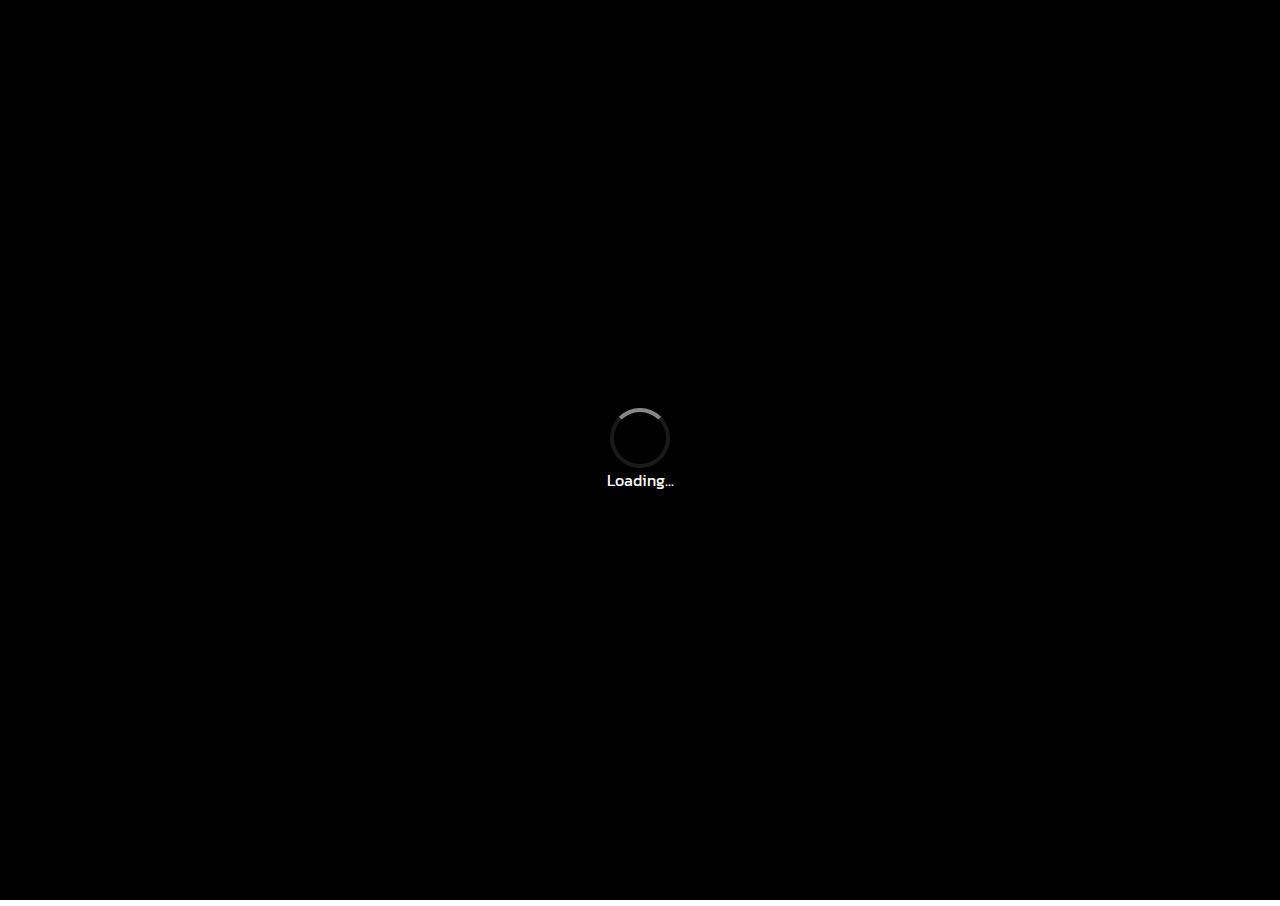
<file: index.html>
<!DOCTYPE html>
<html lang="th">
<head>
  <meta charset="UTF-8" />
  <meta name="viewport" content="width=device-width, initial-scale=1.0" />
  <title>Pitbull Gang</title>
  <link href="https://fonts.googleapis.com/css2?family=Kanit:wght@500;700&display=swap" rel="stylesheet" />
  <link rel="stylesheet" href="style.css" />
</head>
<body>
  <!-- Loading -->
  <div id="loading-screen">
    <div class="loader"></div>
    <p>Loading...</p>
  </div>

  <!-- Theme Toggle -->
  <div class="theme-toggle" id="themeToggle" title="Toggle Light/Dark Mode">
    <svg id="moonIcon" xmlns="http://www.w3.org/2000/svg" width="20" height="20" fill="none" stroke="currentColor" stroke-width="2" viewBox="0 0 24 24">
      <path d="M21 12.79A9 9 0 1 1 11.21 3a7 7 0 0 0 9.79 9.79Z"></path>
    </svg>
    <svg id="sunIcon" xmlns="http://www.w3.org/2000/svg" width="20" height="20" fill="none" stroke="currentColor" stroke-width="2" viewBox="0 0 24 24">
      <circle cx="12" cy="12" r="5"></circle>
      <line x1="12" y1="1" x2="12" y2="3"></line>
      <line x1="12" y1="21" x2="12" y2="23"></line>
      <line x1="4.22" y1="4.22" x2="5.64" y2="5.64"></line>
      <line x1="18.36" y1="18.36" x2="19.78" y2="19.78"></line>
      <line x1="1" y1="12" x2="3" y2="12"></line>
      <line x1="21" y1="12" x2="23" y2="12"></line>
      <line x1="4.22" y1="19.78" x2="5.64" y2="18.36"></line>
      <line x1="18.36" y1="5.64" x2="19.78" y2="4.22"></line>
    </svg>
  </div>

  <!-- Particle Layer -->
  <canvas id="particleCanvas"></canvas>

  <!-- วงกลมเมาส์ -->
  <div id="circle"></div>

  <!-- เนื้อหา -->
  <div class="center-container">
    <div class="title">
      <h2 class="gradient-text">Pitbull Gang</h2>
      <p class="gradient-text">1 PERSON IN MY GANG</p>
    </div>

    <button id="memberBtn">
      <span>Person List</span>
      <svg xmlns="http://www.w3.org/2000/svg" width="22" height="22" fill="none" viewBox="0 0 24 24" stroke="currentColor">
        <path stroke-linecap="round" stroke-linejoin="round" stroke-width="2" d="M4 17h16M4 12h16M4 7h16" />
      </svg>
    </button>
  </div>

  <!-- Footer -->
  <footer>
    <p>© 2025 Dekbangtlez — All rights reserved.</p>
  </footer>

  <audio id="bg-music" autoplay loop></audio>
  <script src="script.js"></script>
</body>
</html>
</file>
<file: style.css>
:root {
  --gradient-start: #000000;
  --gradient-end: #1a1a1a;
  --circle-color: rgba(255, 255, 255, 0.1);
  --button-gradient-start: #222222;
  --button-gradient-end: #444444;
  --button-text-color: #ffffff;
  --font: 'Kanit', sans-serif;
  --text-color: #ffffff;
}

/* 🌞 Light Theme Variables */
.light-theme {
  --gradient-start: #f0f0f0;
  --gradient-end: #d9d9d9;
  --circle-color: rgba(0, 0, 0, 0.05);
  --button-gradient-start: #ffffff;
  --button-gradient-end: #e0e0e0;
  --button-text-color: #000000;
  --text-color: #000000;
}

/* Reset */
* { margin: 0; padding: 0; box-sizing: border-box; }

html, body {
  height: 100%;
  overflow: hidden;
  font-family: var(--font);
  color: var(--text-color);
  position: relative;
  background: linear-gradient(135deg, var(--gradient-start), var(--gradient-end));
}

/* Background Image (with low opacity) */
body::before {
  content: "";
  position: absolute;
  top: 0; left: 0;
  width: 100%; height: 100%;
  background: url("https://dekbangtlez.space/image/background.png") center/cover no-repeat;
  opacity: 0.12;
  z-index: 0;
}

/* Light Glow Bottom */
body::after {
  content: "";
  position: absolute;
  bottom: 0; left: 50%;
  transform: translateX(-50%);
  width: 100%;
  height: 300px;
  background: radial-gradient(circle at center top, rgba(255,255,255,0.12) 0%, rgba(255,255,255,0) 70%);
  filter: blur(80px);
  z-index: 1;
}

/* Theme Toggle */
.theme-toggle {
  position: fixed;
  top: 20px;
  right: 25px;
  background: rgba(255, 255, 255, 0.07);
  backdrop-filter: blur(8px);
  border: 1px solid rgba(255,255,255,0.1);
  border-radius: 50px;
  width: 50px;
  height: 50px;
  cursor: pointer;
  display: flex;
  align-items: center;
  justify-content: center;
  z-index: 20;
  transition: all 0.3s ease;
}
.theme-toggle:hover {
  background: rgba(255,255,255,0.15);
  transform: scale(1.05);
}
.theme-toggle svg {
  color: var(--text-color);
  position: absolute;
  transition: opacity 0.3s ease;
}
#sunIcon { opacity: 0; }
.light-theme #moonIcon { opacity: 0; }
.light-theme #sunIcon { opacity: 1; }

/* Loading screen */
#loading-screen {
  position: fixed;
  width: 100%;
  height: 100%;
  background: #000;
  display: flex;
  flex-direction: column;
  justify-content: center;
  align-items: center;
  z-index: 999;
  transition: opacity 1s ease;
}
#loading-screen.hidden { opacity: 0; pointer-events: none; }

.loader {
  border: 4px solid rgba(255,255,255,0.1);
  border-top: 4px solid #888;
  border-radius: 50%;
  width: 60px;
  height: 60px;
  animation: spin 1s linear infinite;
}
@keyframes spin { 100% { transform: rotate(360deg); } }

/* Center content - shifted higher for focus */
.center-container {
  position: absolute;
  top: 40%;  /* 👈 เดิม 50% ปรับขึ้น */
  left: 50%;
  transform: translate(-50%, -50%);
  text-align: center;
  z-index: 5;
}

/* Gradient Text Animation */
.gradient-text {
  background: linear-gradient(270deg, #ffffff, #999, #ffffff);
  background-size: 300% 300%;
  -webkit-background-clip: text;
  -webkit-text-fill-color: transparent;
  animation: moveGradient 4s ease infinite;
}
@keyframes moveGradient {
  0% { background-position: 0% 50%; }
  50% { background-position: 100% 50%; }
  100% { background-position: 0% 50%; }
}

.title h2 {
  font-size: 2.8rem;
  font-weight: 700;
}
.title p {
  margin-top: 8px;
  font-size: 1.2rem;
  opacity: 0.85;
}

/* Button */
button {
  margin-top: 40px;
  display: inline-flex;
  align-items: center;
  gap: 10px;
  padding: 16px 40px;
  font-size: 1.2rem;
  background: linear-gradient(135deg, var(--button-gradient-start), var(--button-gradient-end));
  color: var(--button-text-color);
  border: 1px solid rgba(255,255,255,0.1);
  border-radius: 40px;
  cursor: pointer;
  box-shadow: inset 0 0 0 1px rgba(255,255,255,0.15), 0 0 20px rgba(0,0,0,0.7);
  transition: all 0.3s ease;
  backdrop-filter: blur(6px);
}
button:hover {
  transform: translateY(-2px);
  background: linear-gradient(135deg, #333, #555);
  box-shadow: 0 0 25px rgba(255,255,255,0.1);
}
button svg {
  stroke: var(--button-text-color);
  transition: transform 0.3s ease;
}
button:hover svg { transform: rotate(90deg); }

/* Circle Follow */
#circle {
  position: fixed;
  top: 0; left: 0;
  width: 250px;
  height: 250px;
  border-radius: 50%;
  background: var(--circle-color);
  pointer-events: none;
  filter: blur(80px);
  transform: translate(-50%, -50%);
  z-index: 2;
}

/* Footer */
footer {
  position: absolute;
  bottom: 15px;
  width: 100%;
  text-align: center;
  color: rgba(255,255,255,0.5);
  font-size: 0.9rem;
  z-index: 5;
}

/* Responsive */
@media (max-width: 600px) {
  .title h2 { font-size: 1.8rem; }
  button { padding: 14px 28px; font-size: 1rem; }
  #circle { width: 180px; height: 180px; filter: blur(50px); }
}
</file>
